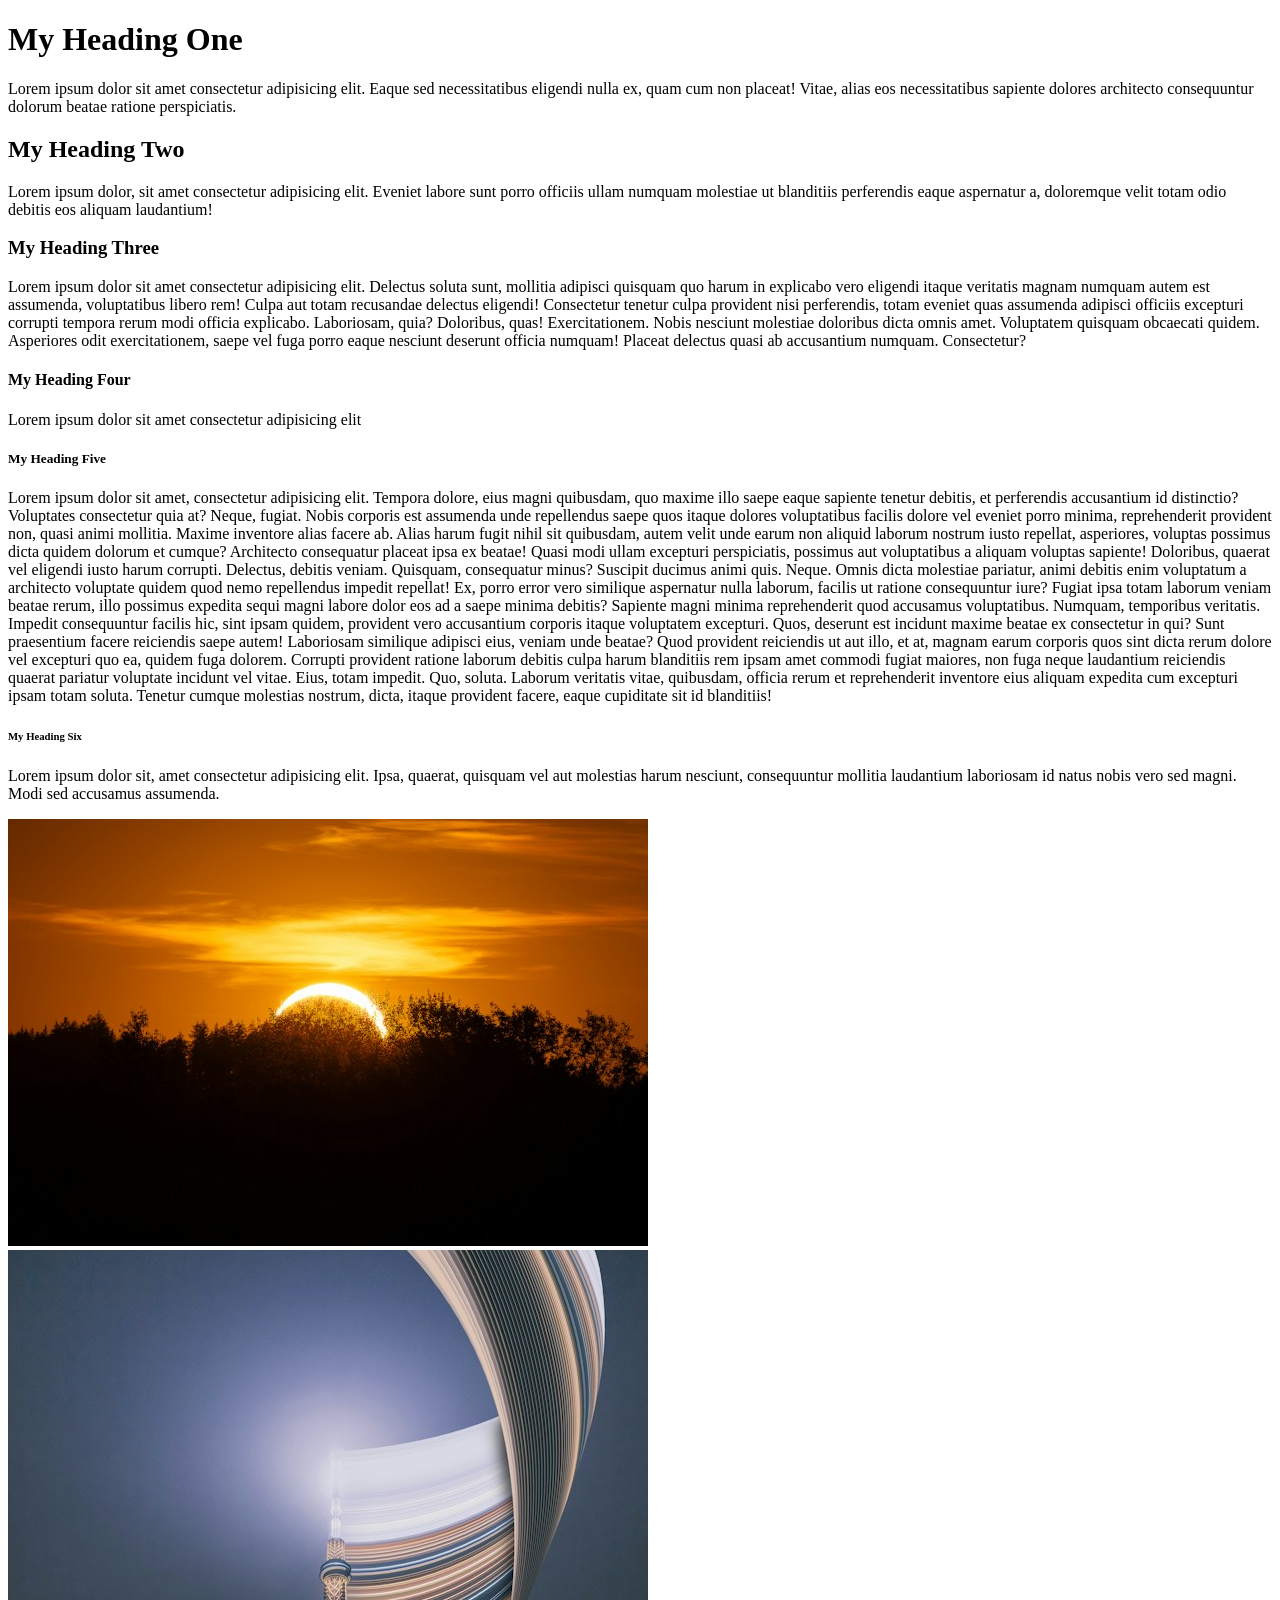
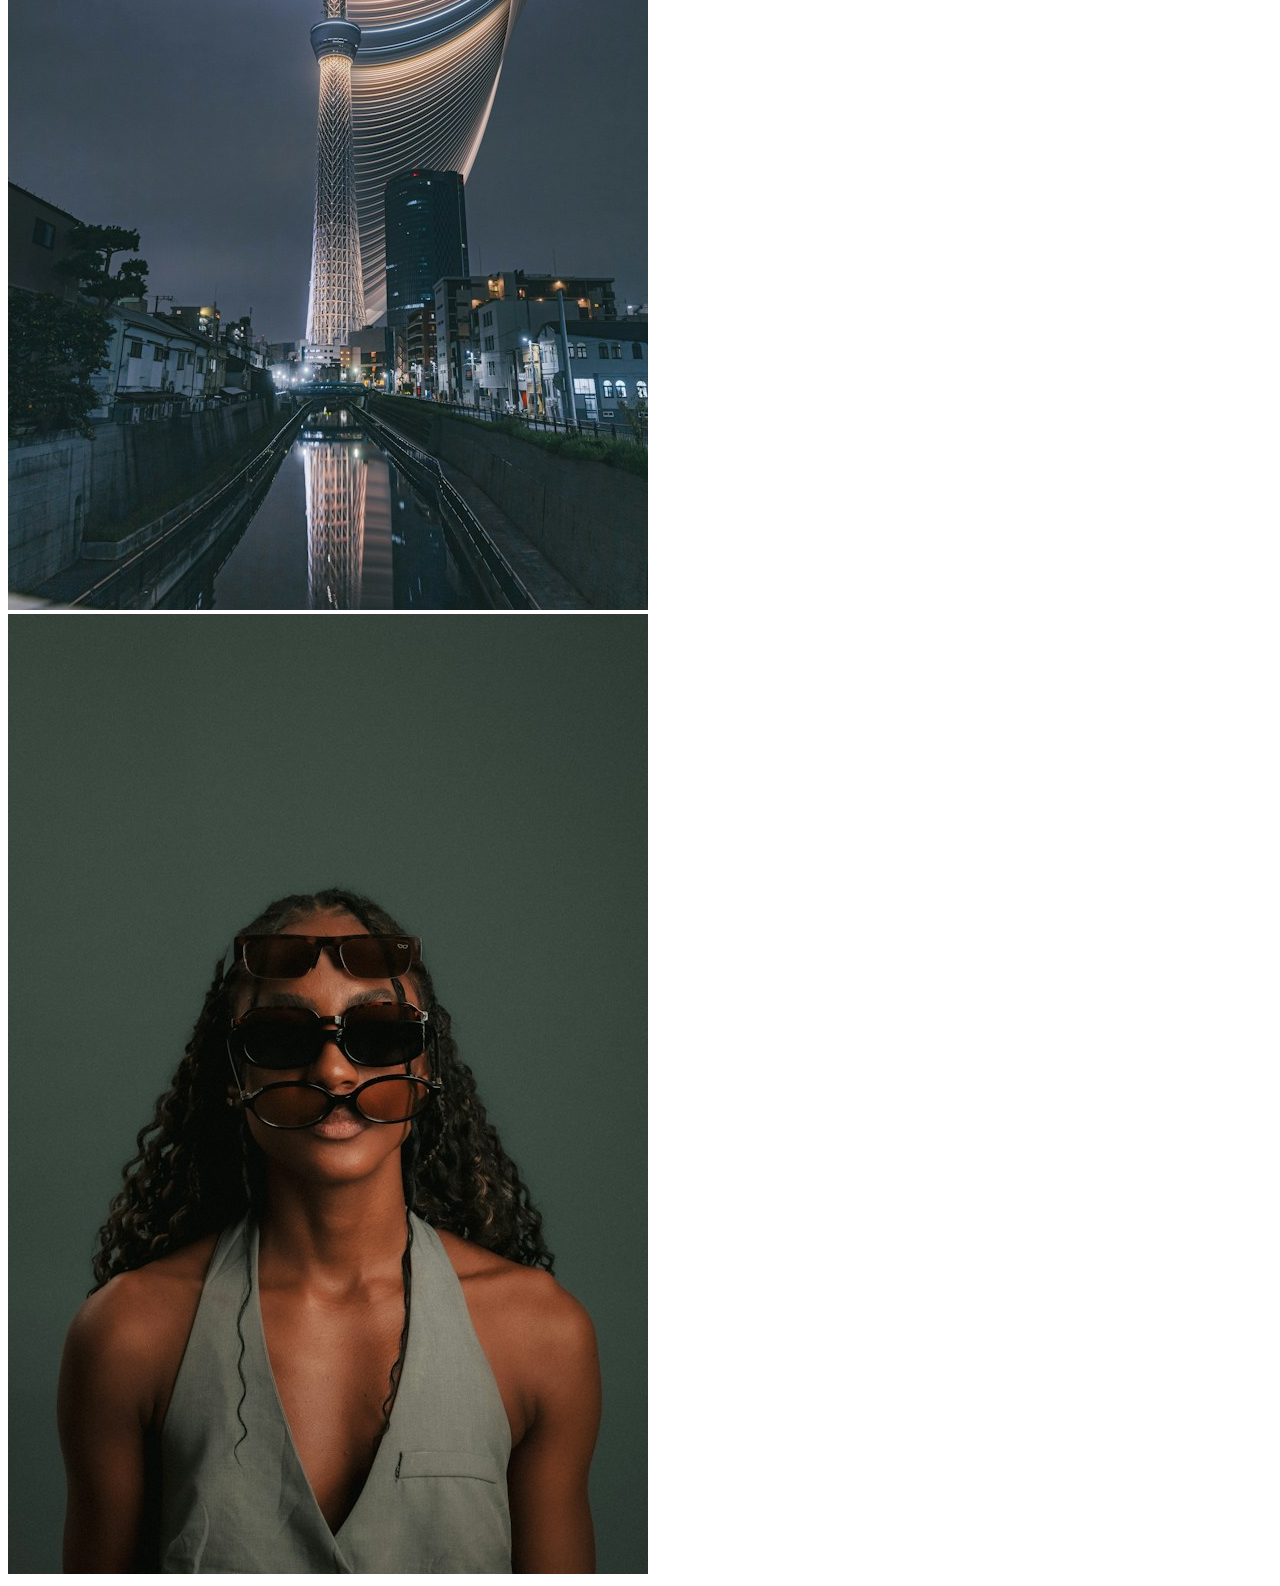
<file: index.html>
<!DOCTYPE html>
<html lang="en">
<head>
  <meta charset="UTF-8">
  <meta name="viewport" content="width=device-width, initial-scale=1.0">
  <title>Learning HTML</title>
</head>
<body>
  <h1>My Heading One</h1>
  <p>Lorem ipsum dolor sit amet consectetur adipisicing elit. Eaque sed necessitatibus eligendi nulla ex, quam cum non placeat! Vitae, alias eos necessitatibus sapiente dolores architecto consequuntur dolorum beatae ratione perspiciatis.</p>
  <h2>My Heading Two</h2>
  <p>Lorem ipsum dolor, sit amet consectetur adipisicing elit. Eveniet labore sunt porro officiis ullam numquam molestiae ut blanditiis perferendis eaque aspernatur a, doloremque velit totam odio debitis eos aliquam laudantium!</p>
  <h3>My Heading Three</h3>
  <p>Lorem ipsum dolor sit amet consectetur adipisicing elit. Delectus soluta sunt, mollitia adipisci quisquam quo harum in explicabo vero eligendi itaque veritatis magnam numquam autem est assumenda, voluptatibus libero rem!
  Culpa aut totam recusandae delectus eligendi! Consectetur tenetur culpa provident nisi perferendis, totam eveniet quas assumenda adipisci officiis excepturi corrupti tempora rerum modi officia explicabo. Laboriosam, quia? Doloribus, quas! Exercitationem.
  Nobis nesciunt molestiae doloribus dicta omnis amet. Voluptatem quisquam obcaecati quidem. Asperiores odit exercitationem, saepe vel fuga porro eaque nesciunt deserunt officia numquam! Placeat delectus quasi ab accusantium numquam. Consectetur?</p>
  <h4>My Heading Four</h4>
  <p>Lorem ipsum dolor sit amet consectetur adipisicing elit
  <h5>My Heading Five</h5>
  <p>Lorem ipsum dolor sit amet, consectetur adipisicing elit. Tempora dolore, eius magni quibusdam, quo maxime illo saepe eaque sapiente tenetur debitis, et perferendis accusantium id distinctio? Voluptates consectetur quia at?
  Neque, fugiat. Nobis corporis est assumenda unde repellendus saepe quos itaque dolores voluptatibus facilis dolore vel eveniet porro minima, reprehenderit provident non, quasi animi mollitia. Maxime inventore alias facere ab.
  Alias harum fugit nihil sit quibusdam, autem velit unde earum non aliquid laborum nostrum iusto repellat, asperiores, voluptas possimus dicta quidem dolorum et cumque? Architecto consequatur placeat ipsa ex beatae!
  Quasi modi ullam excepturi perspiciatis, possimus aut voluptatibus a aliquam voluptas sapiente! Doloribus, quaerat vel eligendi iusto harum corrupti. Delectus, debitis veniam. Quisquam, consequatur minus? Suscipit ducimus animi quis. Neque.
  Omnis dicta molestiae pariatur, animi debitis enim voluptatum a architecto voluptate quidem quod nemo repellendus impedit repellat! Ex, porro error vero similique aspernatur nulla laborum, facilis ut ratione consequuntur iure?
  Fugiat ipsa totam laborum veniam beatae rerum, illo possimus expedita sequi magni labore dolor eos ad a saepe minima debitis? Sapiente magni minima reprehenderit quod accusamus voluptatibus. Numquam, temporibus veritatis.
  Impedit consequuntur facilis hic, sint ipsam quidem, provident vero accusantium corporis itaque voluptatem excepturi. Quos, deserunt est incidunt maxime beatae ex consectetur in qui? Sunt praesentium facere reiciendis saepe autem!
  Laboriosam similique adipisci eius, veniam unde beatae? Quod provident reiciendis ut aut illo, et at, magnam earum corporis quos sint dicta rerum dolore vel excepturi quo ea, quidem fuga dolorem.
  Corrupti provident ratione laborum debitis culpa harum blanditiis rem ipsam amet commodi fugiat maiores, non fuga neque laudantium reiciendis quaerat pariatur voluptate incidunt vel vitae. Eius, totam impedit. Quo, soluta.
  Laborum veritatis vitae, quibusdam, officia rerum et reprehenderit inventore eius aliquam expedita cum excepturi ipsam totam soluta. Tenetur cumque molestias nostrum, dicta, itaque provident facere, eaque cupiditate sit id blanditiis!</p>
  <h6>My Heading Six</h6>
  <p>Lorem ipsum dolor sit, amet consectetur adipisicing elit. Ipsa, quaerat, quisquam vel aut molestias harum nesciunt, consequuntur mollitia laudantium laboriosam id natus nobis vero sed magni. Modi sed accusamus assumenda.</p>
  
  <img src="images/image_1.jpg" alt="image_1">
  <img src="images/image_2.jpg" alt="image_2">
  <img src="images/image_3.jpg" alt="image_3">  
  <!-- alt attribute can be used to store additional information about an image -->
  <!-- create a paragraph then make it bold and italic -->

</body>
</html>
</file>
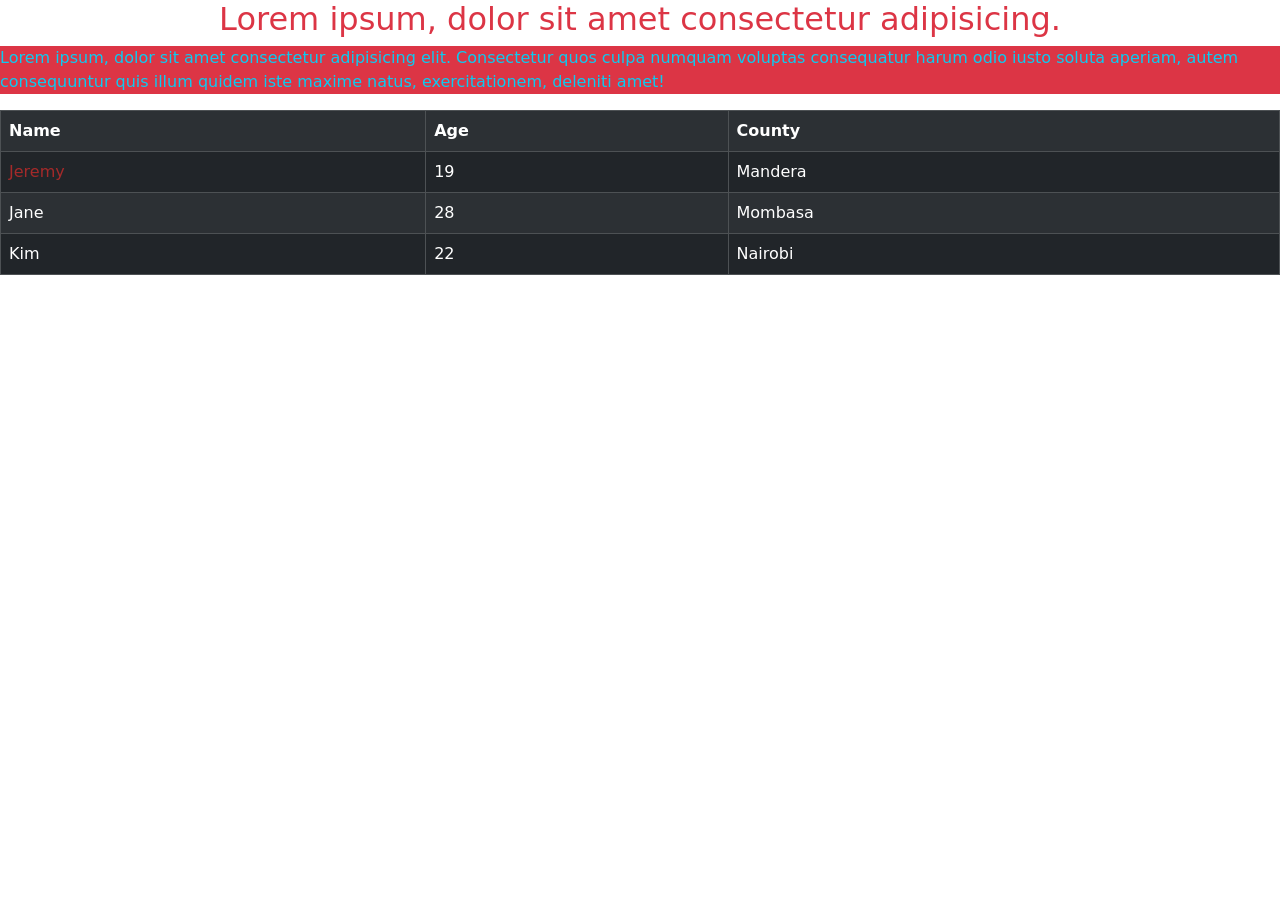
<file: bs_intro.html>
<!DOCTYPE html>
<html lang="en">
<head>
  <meta charset="UTF-8">
  <meta name="viewport" content="width=device-width, initial-scale=1.0">
  <title>Bootstrap Intro</title>
  <!-- Latest compiled and minified CSS -->
  <link href="https://cdn.jsdelivr.net/npm/bootstrap@5.3.8/dist/css/bootstrap.min.css" rel="stylesheet">
  
  <!-- Latest compiled JavaScript -->
  <script src="https://cdn.jsdelivr.net/npm/bootstrap@5.3.8/dist/js/bootstrap.bundle.min.js"></script>
  <style>
    .text-fancy{
      color: brown !important;
    }
  </style>
</head>
<body>
  <!-- Framework-already done for you -->
  <h2 class="text-danger text-center">Lorem ipsum, dolor sit amet consectetur adipisicing.</h2>
  <p class="text-info bg-danger">Lorem ipsum, dolor sit amet consectetur adipisicing elit. Consectetur quos culpa numquam voluptas consequatur harum odio iusto soluta aperiam, autem consequuntur quis illum quidem iste maxime natus, exercitationem, deleniti amet!</p>
   <table class="table table-bordered table-dark table-striped table-hover">
    <tr>
      <th>Name</th>
      <th>Age</th>
      <th>County</th>
    </tr>
    <tr>
      <td class="text-fancy">Jeremy</td>
      <td>19</td>
      <td>Mandera</td>
    </tr>
    <tr>
      <td>Jane</td>
      <td>28</td>
      <td>Mombasa</td>
    </tr>
    <tr>
      <td>Kim</td>
      <td>22</td>
      <td>Nairobi</td>
    </tr>


   </table>
</body>
</html>
</file>
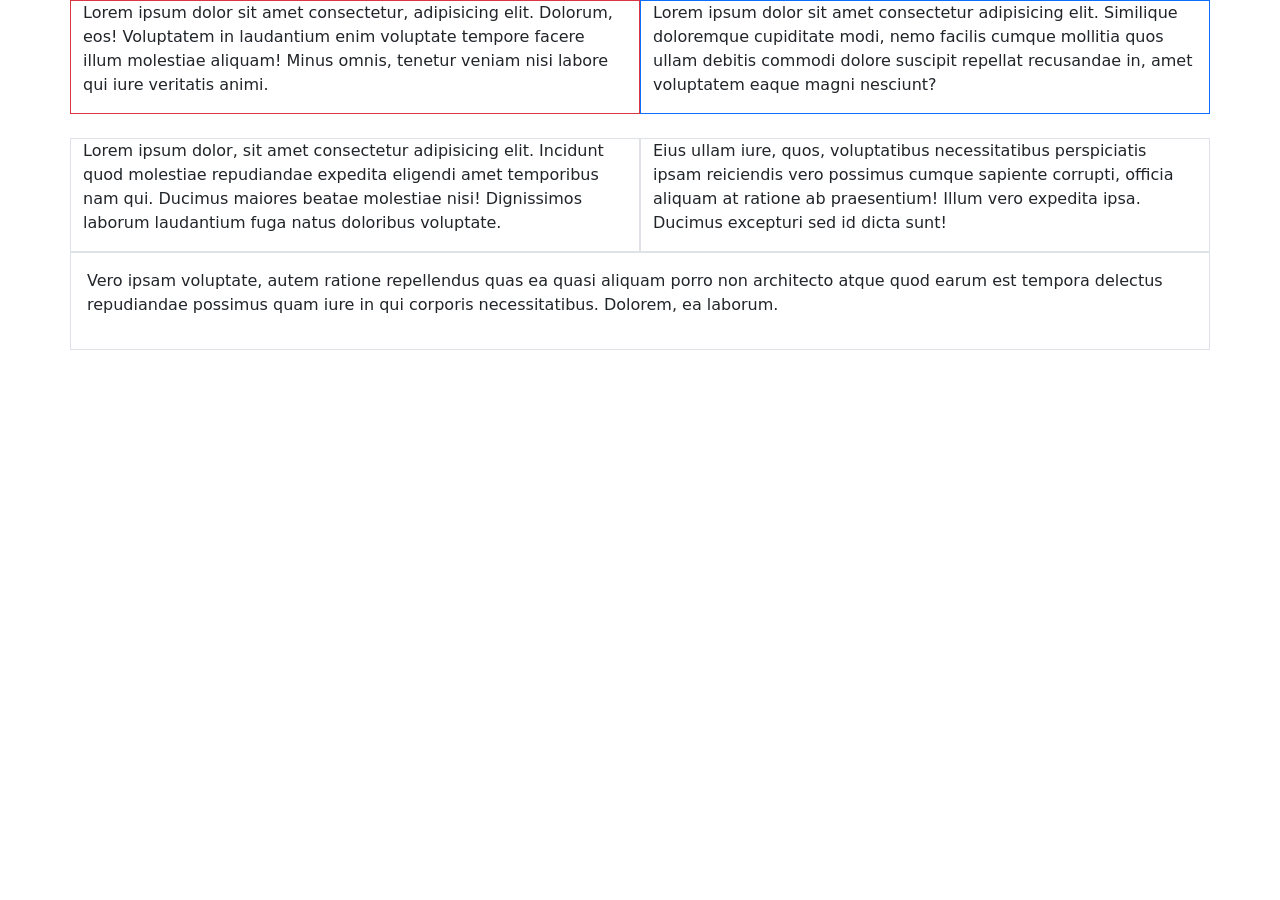
<file: bs_layout.html>
<!DOCTYPE html>
<html lang="en">
<head>
  <meta charset="UTF-8">
  <meta name="viewport" content="width=device-width, initial-scale=1.0">
  <title>Layout</title>
  <link href="https://cdn.jsdelivr.net/npm/bootstrap@5.3.8/dist/css/bootstrap.min.css" rel="stylesheet">
</head>
<body>
  <!-- container -->
   <!-- row -->
    <!-- col -->
<div class="container">
  <div class="row mb-4">
    <div class="col-6 border border-danger">
      <p>Lorem ipsum dolor sit amet consectetur, adipisicing elit. Dolorum, eos! Voluptatem in laudantium enim voluptate tempore facere illum molestiae aliquam! Minus omnis, tenetur veniam nisi labore qui iure veritatis animi.</p>
    </div>
    <div class="col-6 border border-primary">
      <p>Lorem ipsum dolor sit amet consectetur adipisicing elit. Similique doloremque cupiditate modi, nemo facilis cumque mollitia quos ullam debitis commodi dolore suscipit repellat recusandae in, amet voluptatem eaque magni nesciunt?</p>
    </div>
  </div>
  <div class="row mt-4">
    <div class="col-6 border">
      <p>Lorem ipsum dolor, sit amet consectetur adipisicing elit. Incidunt quod molestiae repudiandae expedita eligendi amet temporibus nam qui. Ducimus maiores beatae molestiae nisi! Dignissimos laborum laudantium fuga natus doloribus voluptate.</p>
    </div>
    <div class="col-6 border">
      <p>Eius ullam iure, quos, voluptatibus necessitatibus perspiciatis ipsam reiciendis vero possimus cumque sapiente corrupti, officia aliquam at ratione ab praesentium! Illum vero expedita ipsa. Ducimus excepturi sed id dicta sunt!</p>
    </div>
    <div class="col-12 border p-3">
      <p>Vero ipsam voluptate, autem ratione repellendus quas ea quasi aliquam porro non architecto atque quod earum est tempora delectus repudiandae possimus quam iure in qui corporis necessitatibus. Dolorem, ea laborum.</p>
    </div>
  </div>


</div>



</body>
</html>
</file>
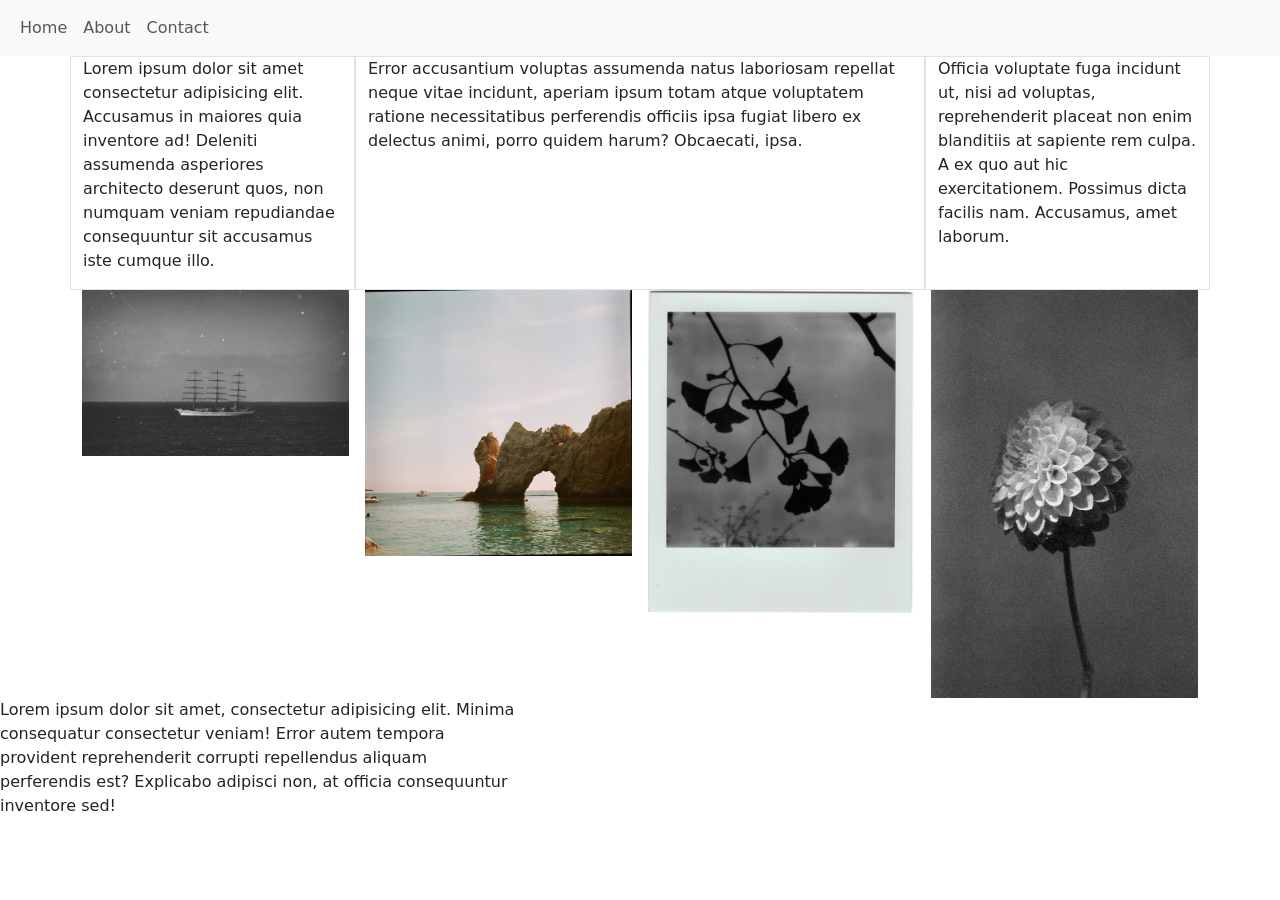
<file: bs_responsive_2.html>
<!DOCTYPE html>
<html lang="en">
<head>
  <meta charset="UTF-8">
  <meta name="viewport" content="width=device-width, initial-scale=1.0">
  <title>Responsive</title>
  <link href="https://cdn.jsdelivr.net/npm/bootstrap@5.3.8/dist/css/bootstrap.min.css" rel="stylesheet">
</head>
<body>
<!-- A grey horizontal navbar that becomes vertical on small screens -->
<nav class="navbar navbar-expand-sm bg-light">

  <div class="container-fluid">
    <!-- Links -->
    <ul class="navbar-nav">
      <li class="nav-item">
        <a class="nav-link" href="#">Home</a>
      </li>
      <li class="nav-item">
        <a class="nav-link" href="#">About</a>
      </li>
      <li class="nav-item">
        <a class="nav-link" href="#">Contact</a>
      </li>
    </ul>
  </div>

</nav>


  <div class="container">
    <div class="row">
      <!-- .col*3>p>lorem -->
      <div class="col-sm-6 col-md-4 col-lg-3 border">
        <p>Lorem ipsum dolor sit amet consectetur adipisicing elit. Accusamus in maiores quia inventore ad! Deleniti assumenda asperiores architecto deserunt quos, non numquam veniam repudiandae consequuntur sit accusamus iste cumque illo.</p>
      </div>
      <div class="col-sm-6 col-md-4 col-lg-6 border">
        <p>Error accusantium voluptas assumenda natus laboriosam repellat neque vitae incidunt, aperiam ipsum totam atque voluptatem ratione necessitatibus perferendis officiis ipsa fugiat libero ex delectus animi, porro quidem harum? Obcaecati, ipsa.</p>
      </div>
      <div class="col-sm-12 col-md-4 col-lg-3 border">
        <p>Officia voluptate fuga incidunt ut, nisi ad voluptas, reprehenderit placeat non enim blanditiis at sapiente rem culpa. A ex quo aut hic exercitationem. Possimus dicta facilis nam. Accusamus, amet laborum.</p>
      </div>
    </div>
  </div>

  <div class="container">
    <div class="row g-3">
      <div class="col-sm-6 col-md-3">
        <img class="img-fluid" src="images/responsive/julia-kadel-PLCbhA5Duc0-unsplash.jpg" alt="">
      </div>
      <div class="col-sm-6 col-md-3">
        <img class="img-fluid" src="images/responsive/lizgrin-f-O-pJBy3kMh0-unsplash.jpg" alt="">
      </div>
      <div class="col-sm-6 col-md-3">
        <img class="img-fluid" src="images/responsive/quan-jing-qOJXVhBcpLo-unsplash.jpg" alt="">
      </div>
      <div class="col-sm-6 col-md-3">
        <img class="img-fluid" src="images/responsive/sarah-louise-kinsella-_v9CTt9WWqs-unsplash.jpg" alt="">
      </div>
    </div>
  </div>
 <div class="row jusify-content-center">
  <div class="col-sm-5">
    <p>Lorem ipsum dolor sit amet, consectetur adipisicing elit. Minima consequatur consectetur veniam! Error autem tempora provident reprehenderit corrupti repellendus aliquam perferendis est? Explicabo adipisci non, at officia consequuntur inventore sed!</p>
  </div>
 </div>

</body>
</html>
</file>
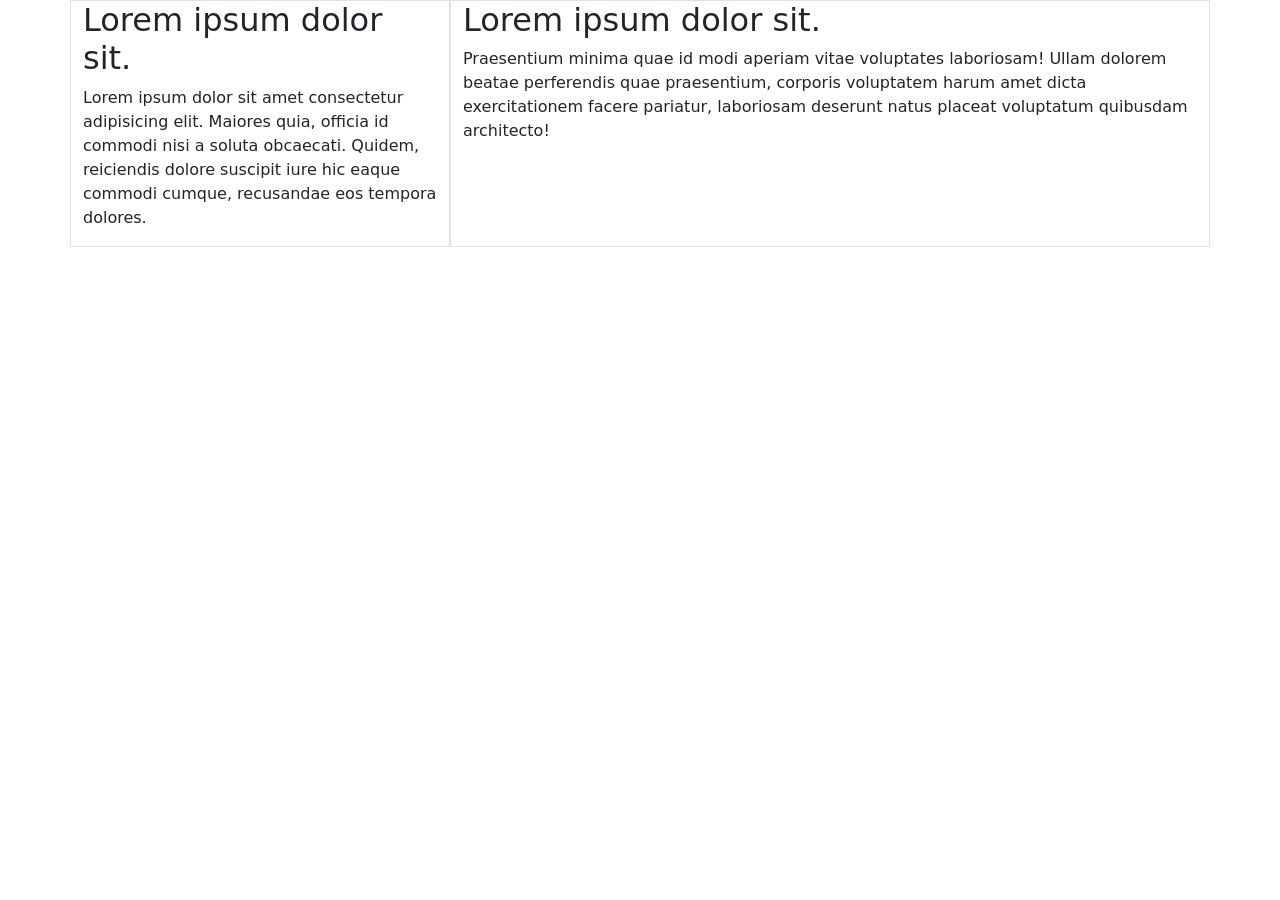
<file: bs_responsive_layout.html>
<!DOCTYPE html>
<html lang="en">
<head>
  <meta charset="UTF-8">
  <meta name="viewport" content="width=device-width, initial-scale=1.0">
  <title>Responsive Layout</title>
  <link href="https://cdn.jsdelivr.net/npm/bootstrap@5.3.8/dist/css/bootstrap.min.css" rel="stylesheet">
</head>
<body>
 <div class="container">
  <div class="row">
    <div class="col-sm-6 col-md-4 border">
      <h2>Lorem ipsum dolor sit.</h2>
      <p>Lorem ipsum dolor sit amet consectetur adipisicing elit. Maiores quia, officia id commodi nisi a soluta obcaecati. Quidem, reiciendis dolore suscipit iure hic eaque commodi cumque, recusandae eos tempora dolores.</p>
    </div>
    <div class="col-sm-6 col-md-8 border">
      <h2>Lorem ipsum dolor sit.</h2>
      <p>Praesentium minima quae id modi aperiam vitae voluptates laboriosam! Ullam dolorem beatae perferendis quae praesentium, corporis voluptatem harum amet dicta exercitationem facere pariatur, laboriosam deserunt natus placeat voluptatum quibusdam architecto!</p>
    </div>
  </div>
 </div>

</body>
</html>
</file>
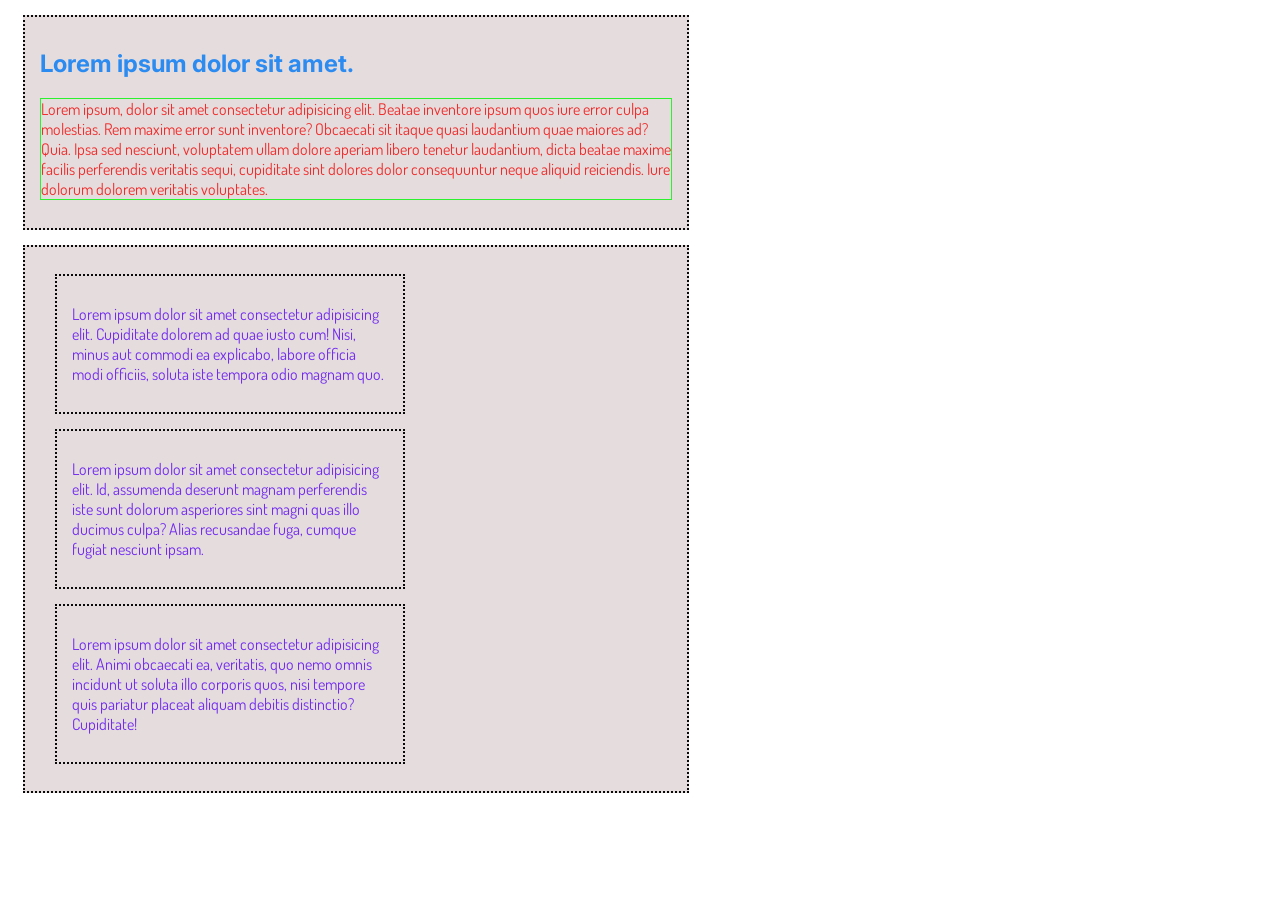
<file: divs.html>
<!DOCTYPE html>
<html lang="en">
<head>
  <meta charset="UTF-8">
  <meta name="viewport" content="width=device-width, initial-scale=1.0">
  <title>Divs</title>
  <link rel="preconnect" href="https://fonts.googleapis.com">
  <link rel="preconnect" href="https://fonts.gstatic.com" crossorigin>
  <link
    href="https://fonts.googleapis.com/css2?family=Dosis:wght@200..800&family=Inter:ital,opsz,wght@0,14..32,100..900;1,14..32,100..900&display=swap"
    rel="stylesheet">
  <style>
    /* target element */
    p {
      color: #732bf1; 
       font-family: "Dosis", sans-serif;
    }
    h2 {
      color: #2b8bf1;
       font-family: "Inter", sans-serif;
    }
    div {
      background: rgb(229, 221, 221);
      padding-left: 15px;
      padding-right: 15px;
      padding-top: 12px;
      padding-bottom: 12px;
      /* padding:12px 15px; top bottom */
      /* padding: 12px 15px, 12px, 15px; clockwise */

      margin: 15px;
      border: 2px dotted #090909;
      width: 50%;
      /* height: 250px; */
    }
    #xyz {
      color: #f12b2b;
      border: 1px solid #2bf12e;
    }
  </style>
</head>
<body>
  <div>
    <h2>Lorem ipsum dolor sit amet.</h2>
    <p id="xyz">Lorem ipsum, dolor sit amet consectetur adipisicing elit. Beatae inventore ipsum quos iure error culpa molestias. Rem maxime error sunt inventore? Obcaecati sit itaque quasi laudantium quae maiores ad? Quia.
    Ipsa sed nesciunt, voluptatem ullam dolore aperiam libero tenetur laudantium, dicta beatae maxime facilis perferendis veritatis sequi, cupiditate sint dolores dolor consequuntur neque aliquid reiciendis. Iure dolorum dolorem veritatis voluptates.</p>
  </div>

  <div>
    <div>
      <p>Lorem ipsum dolor sit amet consectetur adipisicing elit. Cupiditate dolorem ad quae iusto cum! Nisi, minus aut commodi ea explicabo, labore officia modi officiis, soluta iste tempora odio magnam quo.</p>
    </div>
    <div>
      <p>Lorem ipsum dolor sit amet consectetur adipisicing elit. Id, assumenda deserunt magnam perferendis iste sunt dolorum asperiores sint magni quas illo ducimus culpa? Alias recusandae fuga, cumque fugiat nesciunt ipsam.</p>
    </div>
    <div>
      <p>Lorem ipsum dolor sit amet consectetur adipisicing elit. Animi obcaecati ea, veritatis, quo nemo omnis incidunt ut soluta illo corporis quos, nisi tempore quis pariatur placeat aliquam debitis distinctio? Cupiditate!</p>
    </div>
  </div>
</body>
</html>
</file>
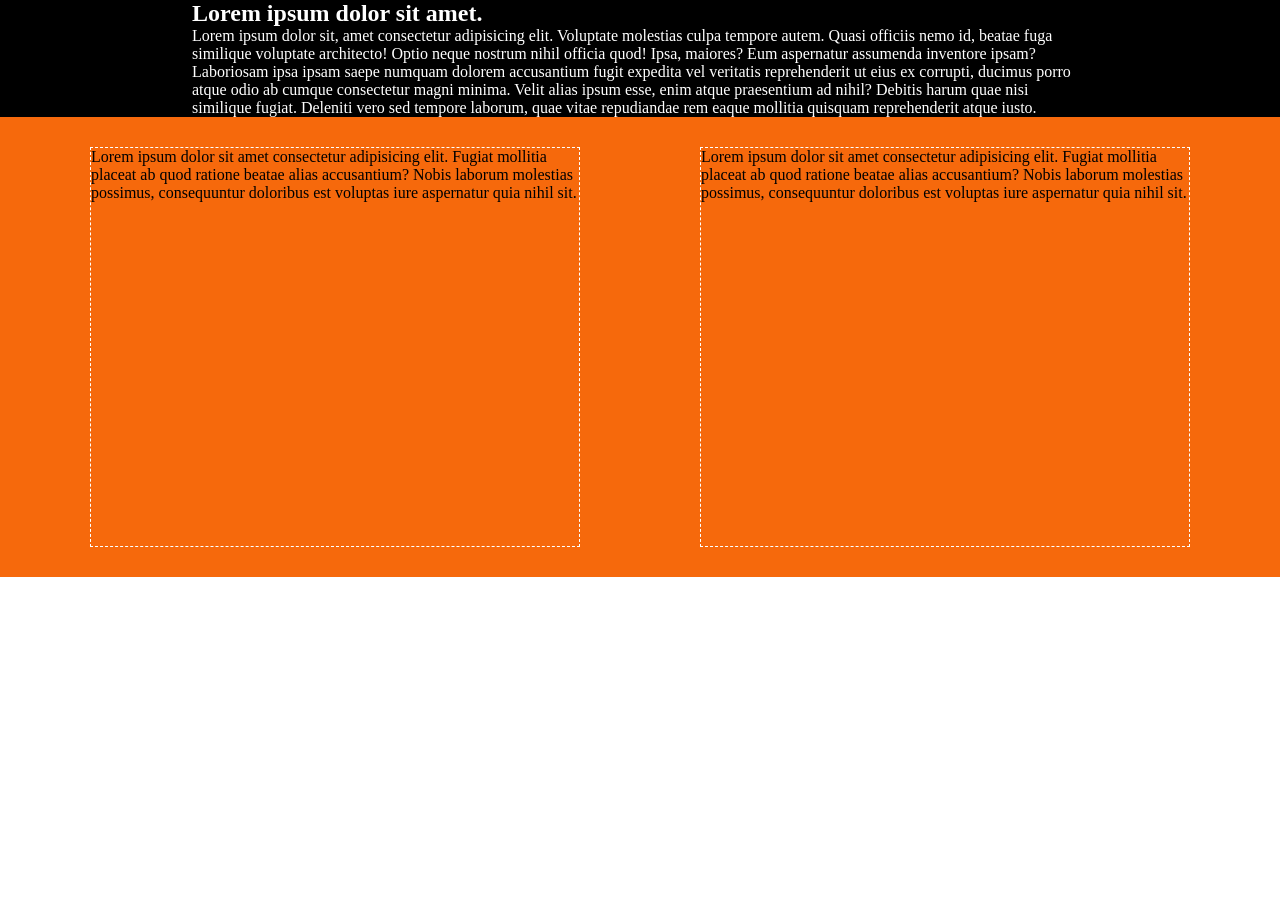
<file: flex.html>
<!DOCTYPE html>
<html lang="en">
<head>
  <meta charset="UTF-8">
  <meta name="viewport" content="width=device-width, initial-scale=1.0">
  <title>Arranging DIVS</title>
  <style>
    *{
      padding: 0;
      margin: 0;
    }
    .container-1{
     background: #000000;
     color: #ffffff;
     display: flex;
     justify-content: center;
    }
    .child-1{
      width: 70%;
    }
    .container-2{
      background-color: #f6690c;
      display: flex;
      padding: 30px;
      justify-content: space-around;
      height: 400px;
    }
    .child-2{
      border: 1px dashed #ffffff;
      width : 40%;
    }
  </style>
</head>
<body>
  <!-- git status -->
   <!-- fatal not a git repository (or any of the parent directories): .git -->

    <!-- git init -->

     <!-- git config --global user.name "John Doe" -->
      <!-- git config --global user.email "johhn@gmail.com" -->

       <!-- git add . -->
        <!-- git commit -m "HTML CSS" -->

        <!-- copy paste command: git remote add origin https://github.com/joangicheruu/html_basics.git -->
         <!-- master -->
  <div class="container-1">
    <div class="child-1">
      <h2>Lorem ipsum dolor sit amet.</h2>
      <p>Lorem ipsum dolor sit, amet consectetur adipisicing elit. Voluptate molestias culpa tempore autem. Quasi officiis nemo id, beatae fuga similique voluptate architecto! Optio neque nostrum nihil officia quod! Ipsa, maiores?
      Eum aspernatur assumenda inventore ipsam? Laboriosam ipsa ipsam saepe numquam dolorem accusantium fugit expedita vel veritatis reprehenderit ut eius ex corrupti, ducimus porro atque odio ab cumque consectetur magni minima.
      Velit alias ipsum esse, enim atque praesentium ad nihil? Debitis harum quae nisi similique fugiat. Deleniti vero sed tempore laborum, quae vitae repudiandae rem eaque mollitia quisquam reprehenderit atque iusto.</p>
    </div>
  </div>

  <div class="container-2">
    <div class="child-2">
      <!-- p>lorem -->
       <!-- .xyz -->
      <p>Lorem ipsum dolor sit amet consectetur adipisicing elit. Fugiat mollitia placeat ab quod ratione beatae alias accusantium? Nobis laborum molestias possimus, consequuntur doloribus est voluptas iure aspernatur quia nihil sit.</p>
    </div>
    <div class="child-2">
      <p>Lorem ipsum dolor sit amet consectetur adipisicing elit. Fugiat mollitia placeat ab quod ratione beatae alias accusantium? Nobis laborum molestias possimus, consequuntur doloribus est voluptas iure aspernatur quia nihil sit.</p>
    </div>
  </div>
</body>
</html>
</file>
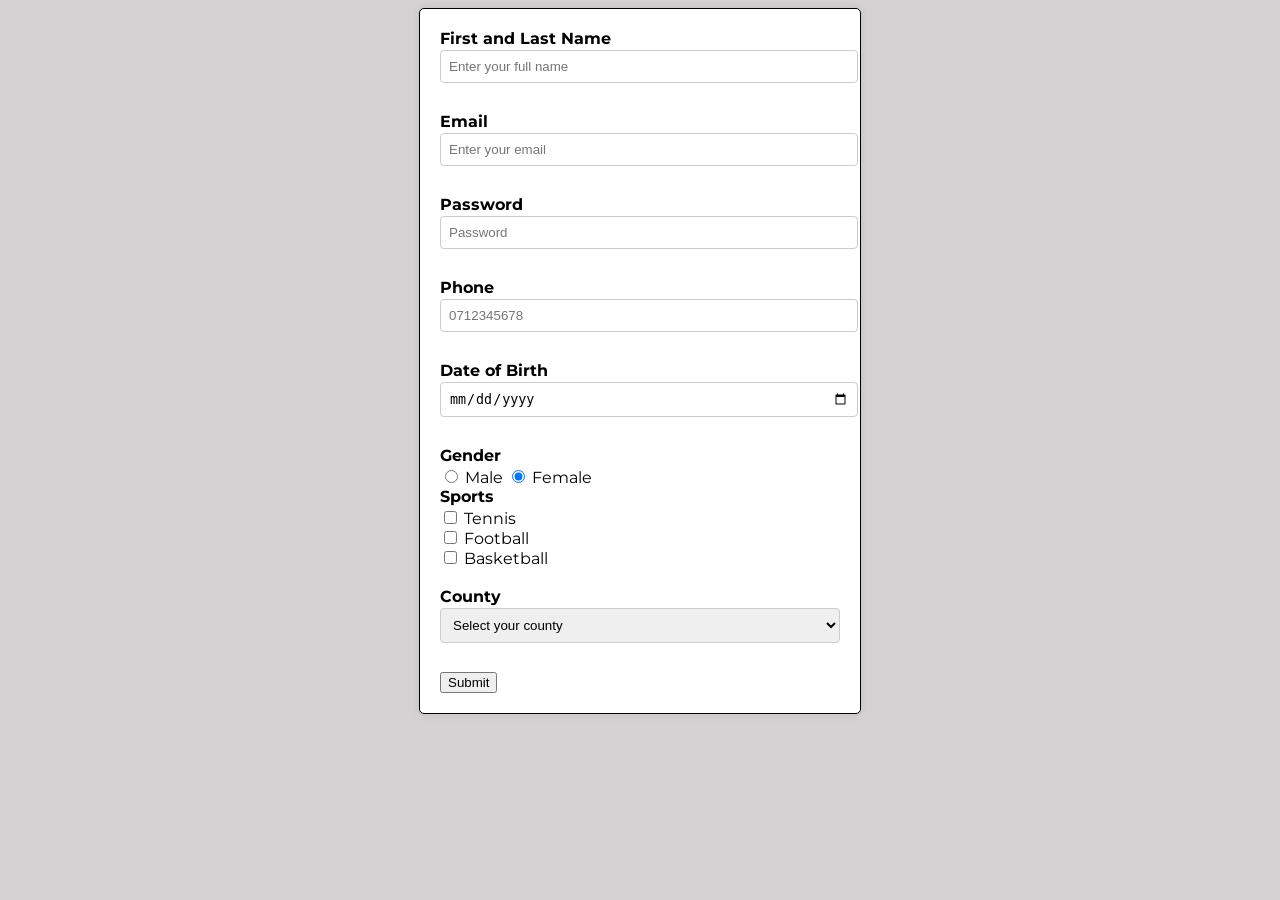
<file: forms.html>
<!DOCTYPE html>
<html lang="en">
<head>
  <meta charset="UTF-8">
  <meta name="viewport" content="width=device-width, initial-scale=1.0">
  <title>Forms</title>
  <link rel="preconnect" href="https://fonts.googleapis.com">
  <link rel="preconnect" href="https://fonts.gstatic.com" crossorigin>
  <link href="https://fonts.googleapis.com/css2?family=Montserrat:ital,wght@0,100..900;1,100..900&display=swap"
    rel="stylesheet">
  <style>
    body {
      background-color: #d4d2d2;
      font-family: "Montserrat", sans-serif;
    }
    form {
      background-color: #fff;
      padding: 20px;
      border-radius: 5px;
      box-shadow: 0 0 10px rgba(0, 0, 0, 0.1);
      width: 400px;
      margin: auto;
      border: 1px, solid, #000;
    }
    .lbl-full {
      display: block;
      margin-bottom: 2px;
      font-weight: bold;
      width: 100%;
    }
    .input-full-w {
      width: 100%;
      padding: 8px;
      margin-bottom: 10px;
      border: 1px solid #ccc;
      border-radius: 4px;
    }
  </style>
</head>
<body>
  <!-- form inputs will go in here..text, emai, password, phone, dates, gender(radio button, check box, select) -->
   <form action="">
    <label class="lbl-full" for="full_name">First and Last Name</label>
    <input class="input-full-w" type="text" name="full_name" id="full_name" placeholder="Enter your full name" required><br><br>

    <label class="lbl-full" for="email">Email</label>
    <input class="input-full-w" type="email" name="email" id="email" placeholder="Enter your email" required><br><br>

    <label class="lbl-full" for="password">Password</label>
    <input class="input-full-w" type="password" name="password" id="password" placeholder="Password" required><br><br>

    <label class="lbl-full" for="phone">Phone</label>
    <input class="input-full-w" type="tel" name="phone" id="phone" placeholder="0712345678" required><br><br>

    <label class="lbl-full" for="dob">Date of Birth</label>
    <input class="input-full-w" type="date" name="dob" id="dob" required min="1940-01-01" max="2008-12-31" ><br><br>

    <label class="lbl-full" for="gender">Gender</label>

    <input type="radio" name="gender" id="male" value="male">
    <label for="male">Male</label>
    <input type="radio" name="gender" id="female" value="female" checked>
    <label for="female">Female</label><br>

    <label class="lbl-full" for="sports">Sports</label>
    <input type="checkbox" name="Tennis" id="tennis" value="tennis">
    <label for="tennis">Tennis</label><br>

    <input type="checkbox" name="Football" id="football" value="football">
    <label for="football">Football</label><br>

    <input type="checkbox" name="Basketball" id="basketball" value="basketball">
    <label for="basketball">Basketball</label><br>
     <br>
    <label class="lbl-full" for="county">County</label>
    <select class="input-full-w" name="county" id="county">
      <option value="">Select your county</option>
      <option value="nairobi">Nairobi</option>
      <option value="mombasa">Mombasa</option>
      <option value="kisumu">Kisumu</option>
      <option value="nakuru">Nakuru</option>
    </select><br><br>

    <button type="submit">Submit</button>



   </form>




</body>
</html>
</file>
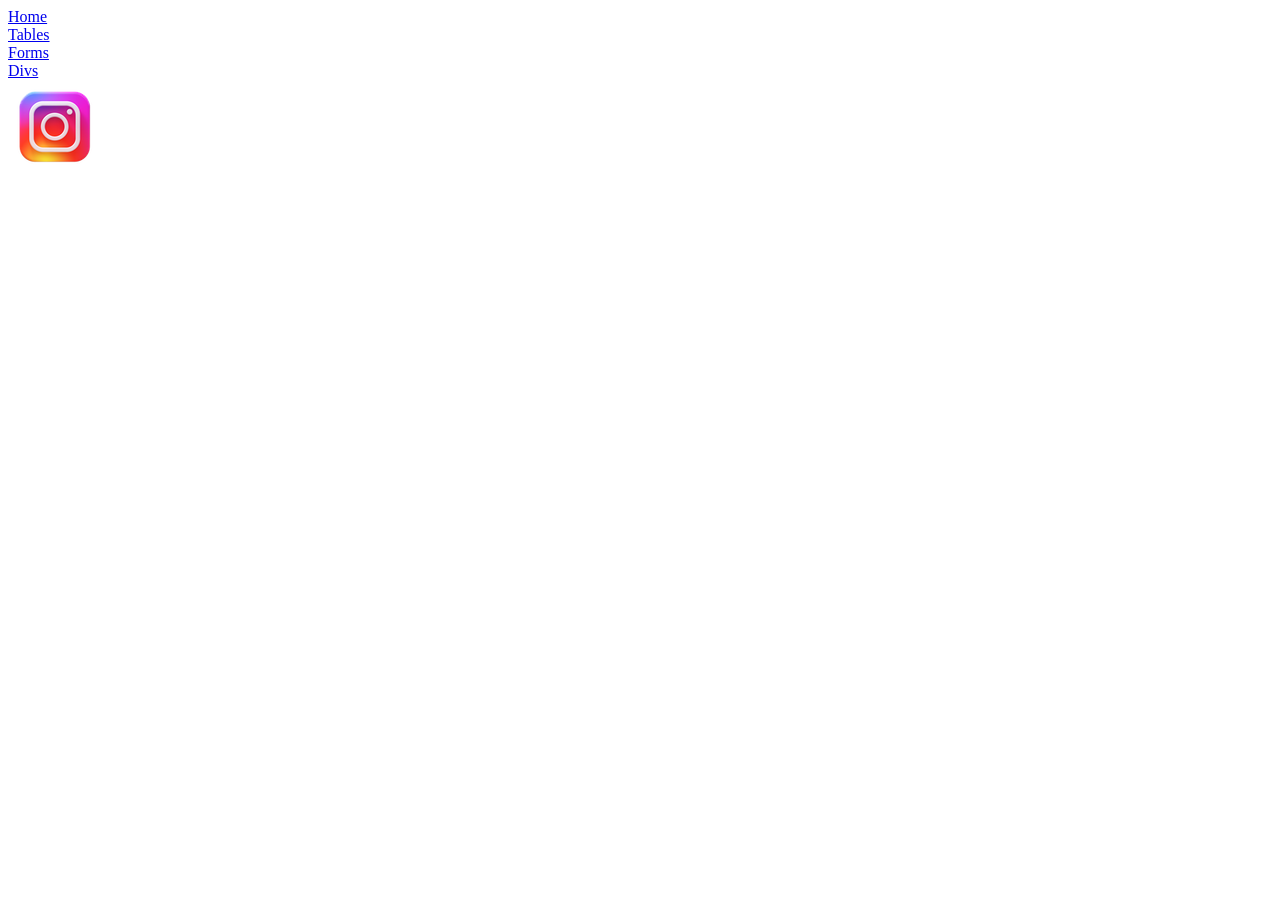
<file: links.html>
<!DOCTYPE html>
<html lang="en">
<head>
  <meta charset="UTF-8">
  <meta name="viewport" content="width=device-width, initial-scale=1.0">
  <title>Hyperlinks or Anchor tags</title>
</head>
<body>
  <a href="index.html" target="_blank">Home</a><br>
  <a href="tables.html" target="_blank">Tables</a><br>
  <a href="forms.html" target="_blank">Forms</a><br>
  <a href="divs.html" target="_blank">Divs</a><br>
  <a href="https://www.instagram.com/?hl=en" target="_blank">
    <img src="images/insta_logo.png" alt="Instagram">
  </a>
  <a href="">

  </a>

 

</body>
</html>
</file>
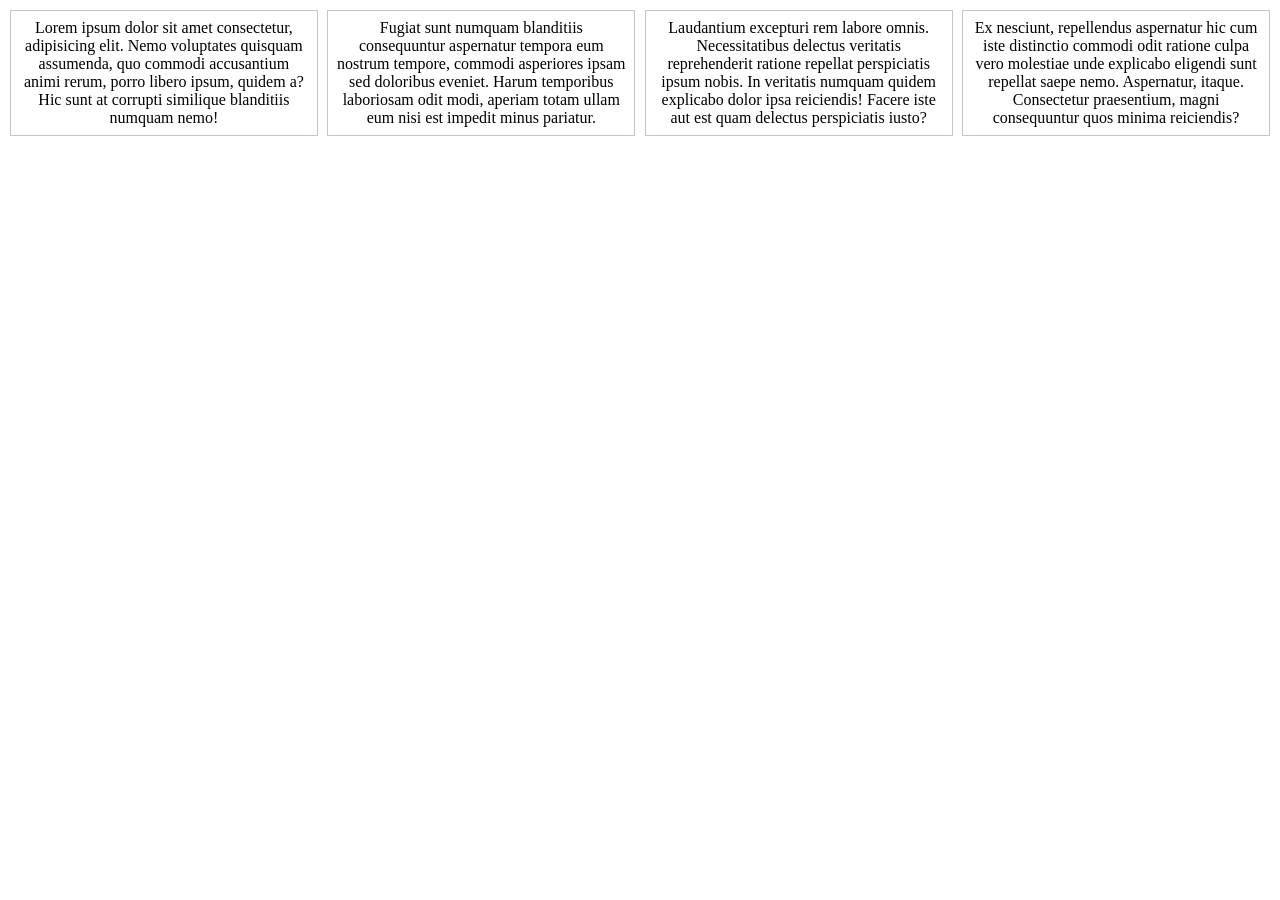
<file: responsive.html>
<!DOCTYPE html>
<html lang="en">
<head>
  <meta charset="UTF-8">
  <meta name="viewport" content="width=device-width, initial-scale=1.0">
  <title>Media Queries</title>
  <link rel="stylesheet" href="css/styles.css">
</head>
<body>
  <div class="row">
    <div class="col">
      <p>Lorem ipsum dolor sit amet consectetur, adipisicing elit. Nemo voluptates quisquam assumenda, quo commodi accusantium animi rerum, porro libero ipsum, quidem a? Hic sunt at corrupti similique blanditiis numquam nemo!</p>
    </div>
    <div class="col">
      <p>Fugiat sunt numquam blanditiis consequuntur aspernatur tempora eum nostrum tempore, commodi asperiores ipsam sed doloribus eveniet. Harum temporibus laboriosam odit modi, aperiam totam ullam eum nisi est impedit minus pariatur.</p>
    </div>
    <div class="col">
      <p>Laudantium excepturi rem labore omnis. Necessitatibus delectus veritatis reprehenderit ratione repellat perspiciatis ipsum nobis. In veritatis numquam quidem explicabo dolor ipsa reiciendis! Facere iste aut est quam delectus perspiciatis iusto?</p>
    </div>
    <div class="col">
      <p>Ex nesciunt, repellendus aspernatur hic cum iste distinctio commodi odit ratione culpa vero molestiae unde explicabo eligendi sunt repellat saepe nemo. Aspernatur, itaque. Consectetur praesentium, magni consequuntur quos minima reiciendis?</p>
    </div>
  </div>
</body>
</html>
</file>
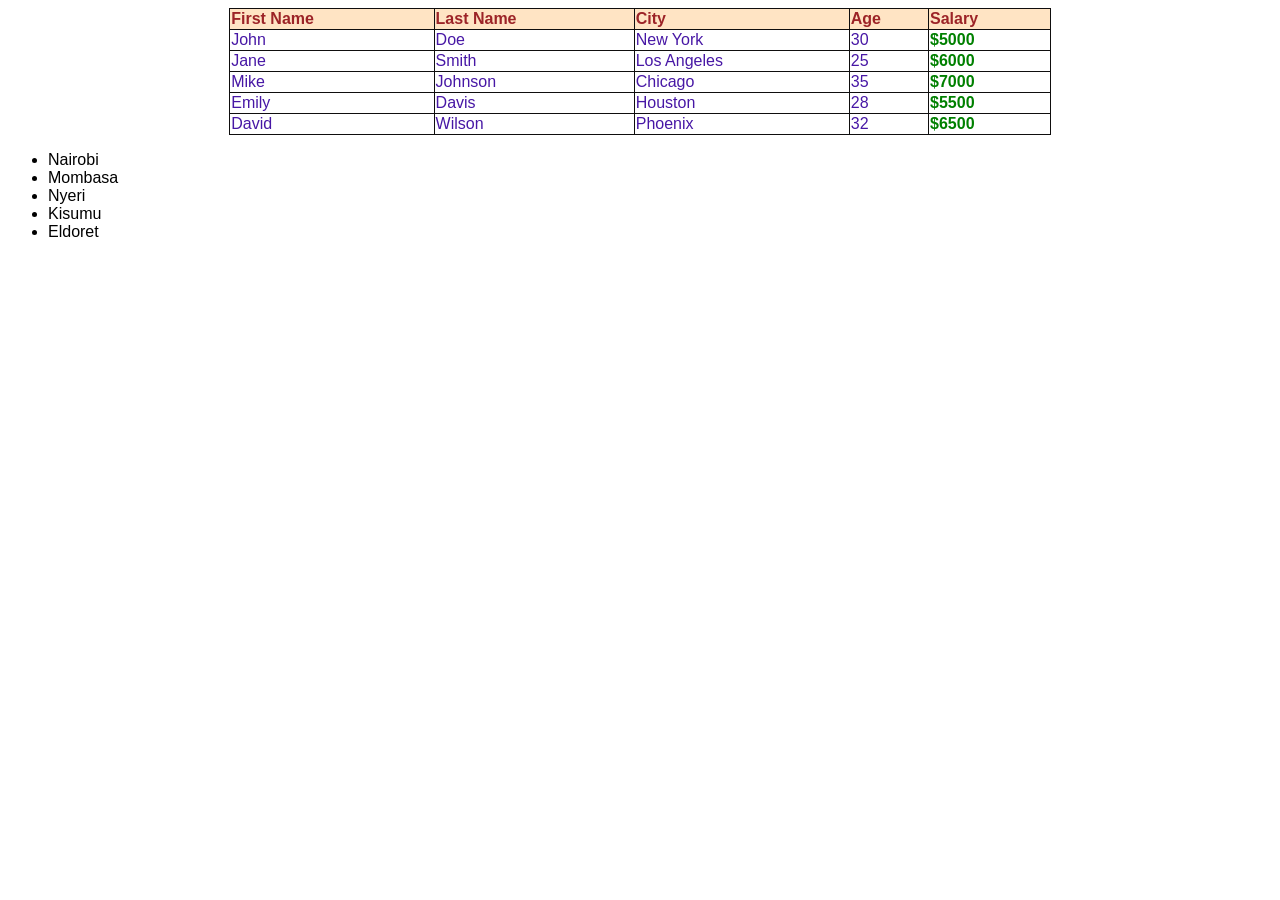
<file: tables.html>
<!DOCTYPE html>
<html lang="en">
<head>
  <meta charset="UTF-8">
  <meta name="viewport" content="width=device-width, initial-scale=1.0">
  <title>Tables</title>
  <style>
    body {
      font-family: Arial, sans-serif;
    }
    table {
      width: 65%;
      border: 1px solid #0f0e0e;
      margin: auto;
      border-collapse: collapse;
    }
    th {
      color: #9c2327;
      border: 1px solid #0f0e0e;
      padding: 12px, 6px;
      text-align: left;
      background-color: #ffe4c4;
    }
    td {
      color: #4717a5;
      border: 1px solid #0f0e0e;
      padding: 12px, 6px;
      text-align: left;
    }

    .salary {
      color: #008000;
      font-weight: bold;
    }
  </style>
</head>
<body>
  <table>
    <thead>
      <tr>
        <th>First Name</th>
        <th>Last Name</th>
        <th>City</th>
        <th>Age</th>
        <th>Salary</th>
      </tr>
    </thead>
    <tbody>
      <tr>
        <td>John</td>
        <td>Doe</td>
        <td>New York</td>
        <td>30</td>
        <td class="salary">$5000</td>
      </tr>
      <tr>
        <td>Jane</td>
        <td>Smith</td>
        <td>Los Angeles</td>
        <td>25</td>
        <td class="salary">$6000</td>
      </tr>
      <tr>
        <td>Mike</td>
        <td>Johnson</td>
        <td>Chicago</td>
        <td>35</td>
        <td class="salary">$7000</td>
      </tr>
      <tr>
        <td>Emily</td>
        <td>Davis</td>
        <td>Houston</td>
        <td>28</td>
        <td class="salary">$5500</td>
      </tr>
      <tr>
        <td>David</td>
        <td>Wilson</td>
        <td>Phoenix</td>
        <td>32</td>
        <td class="salary">$6500</td>
      </tr>


    </tbody>
  </table>

  <!-- list...unodered, ordered -->
   <ul>
    <li>Nairobi</li>
    <li>Mombasa</li>
    <li>Nyeri</li>
    <li>Kisumu</li>
    <li>Eldoret</li>
   </ul>




</body>
</html>
</file>
<file: css/styles.css>
*{
  padding: 0;
  margin: 0;
}
.row{
  display: flex;
  padding: 10px;
  justify-content: space-between;
}
.col{
  width: 23%;
  border: 1px solid #cbc2c2;
padding: 8px;
}
p{
  text-align: center;
}
/* medium devices - tablets */
@media screen and (min-width: 768px) and (max-width: 1024px){
  .row{
    flex-wrap: wrap;
  }
  .col{
    width: 48%;
  
  }
  p{
    color: #7fffd4;
  }
}
@media screen and (max-width: 767px){
  .row{
    display: flex;
    flex-wrap: wrap;
  }
  .col{
    width: 100%;
  }
  p{
    color: chocolate;
  }
  
}
/* xs, sm, md, lg, xl, xxl */
</file>
